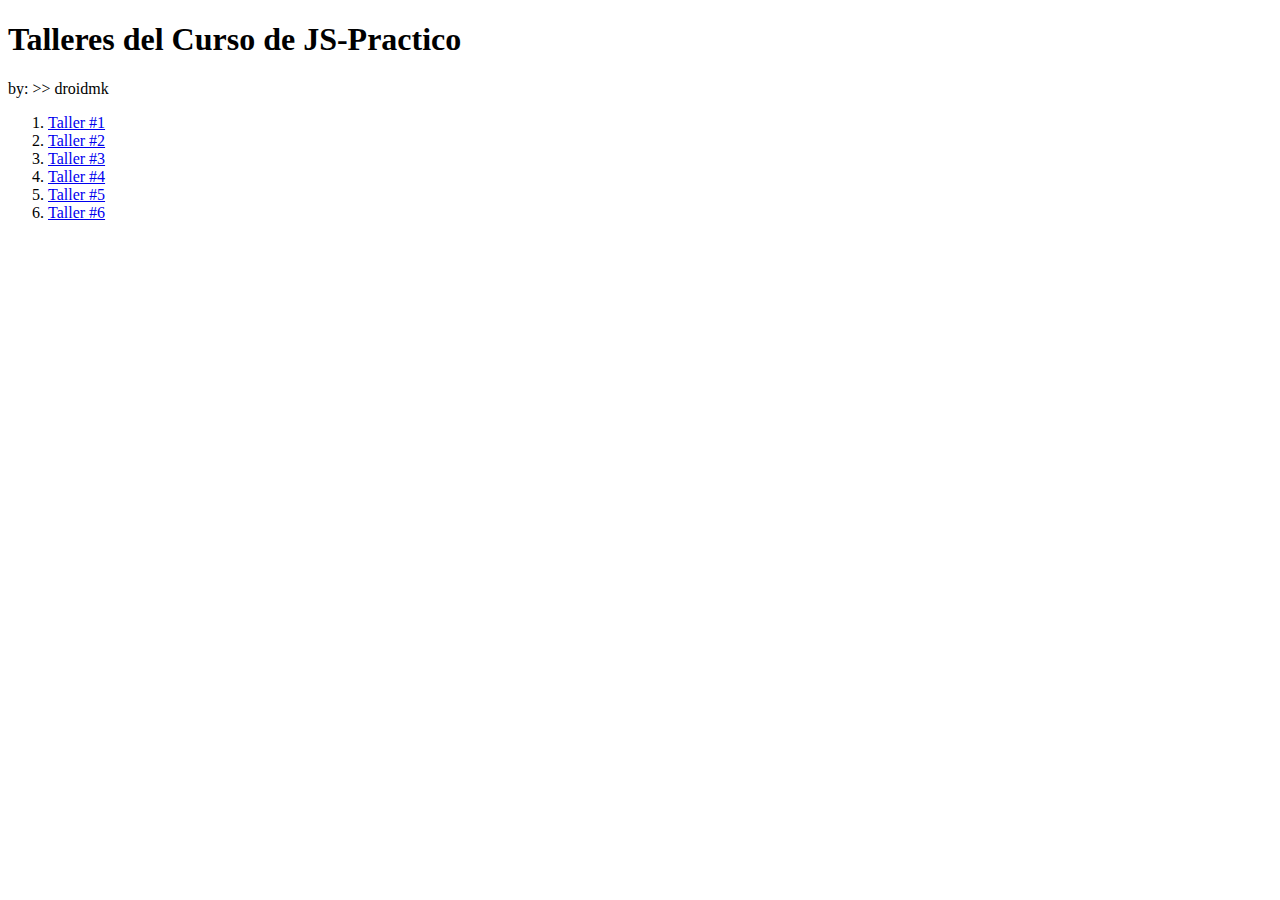
<file: index.html>
<!DOCTYPE html>
<html lang="en">
<head>
	<meta charset="UTF-8">
	<meta http-equiv="X-UA-Compatible" content="IE=edge">
	<meta name="viewport" content="width=device-width, initial-scale=1.0">
	<title>Home | Curso Practico de JS</title>
</head>
<body>
	<header>
		<h1>Talleres del Curso de JS-Practico</h1>
		<p>by: >> droidmk</p>
	</header>
	<section>
		<nav>
			<ol>
				<li>
					<a href="./figuras.html">Taller #1</a>
				</li>
				<li>
					<a href="./descuentos.html">Taller #2</a>
				</li>
				<li>
					<a href="./promedio.html">Taller #3</a>
				</li>
				<li>
					<a href="./mediana.html">Taller #4</a>
				</li>
				<li>
					<a href="./moda.html">Taller #5</a>
				</li>
				<li>
					<a href="./salarios.html">Taller #6</a>
				</li>
			</ol>
		</nav>
	</section>
</body>
</html>
</file>
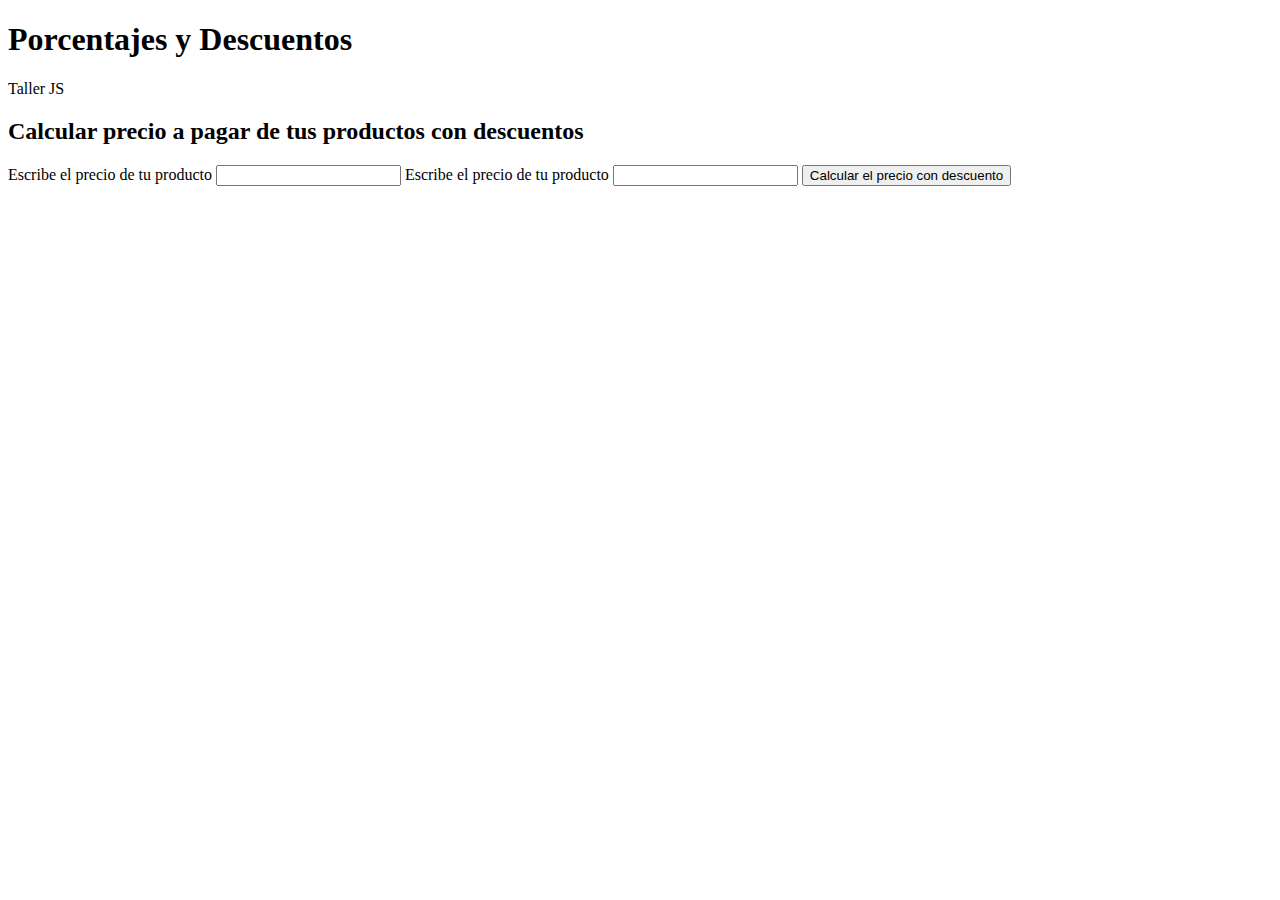
<file: descuentos.html>
<!DOCTYPE html>
<html lang="en">
<head>
	<meta charset="UTF-8">
	<meta http-equiv="X-UA-Compatible" content="IE=edge">
	<meta name="viewport" content="width=device-width, initial-scale=1.0">
	<title>Porcentajes y Descuentos</title>
</head>
<body>
	<header>
		<h1>Porcentajes y Descuentos</h1>
		<p>Taller JS</p>
	</header>
	<section>
		<h2>Calcular precio a pagar de tus productos con descuentos</h2>
		<form action="">
			<label for="inputPrice">Escribe el precio de tu producto</label>
			<input id = "inputPrice" type="number">
			<label for="inputDiscount">Escribe el precio de tu producto</label>
			<input id = "inputDiscount" type="number">
			<button type="button" onclick="onCliclButtonPriceDiscount()" >Calcular el precio con descuento</button>

			<p id="ResultP"></p>
		</form>
	</section>
	<script src="./descuentos.js"></script>
</body>
</html>
</file>
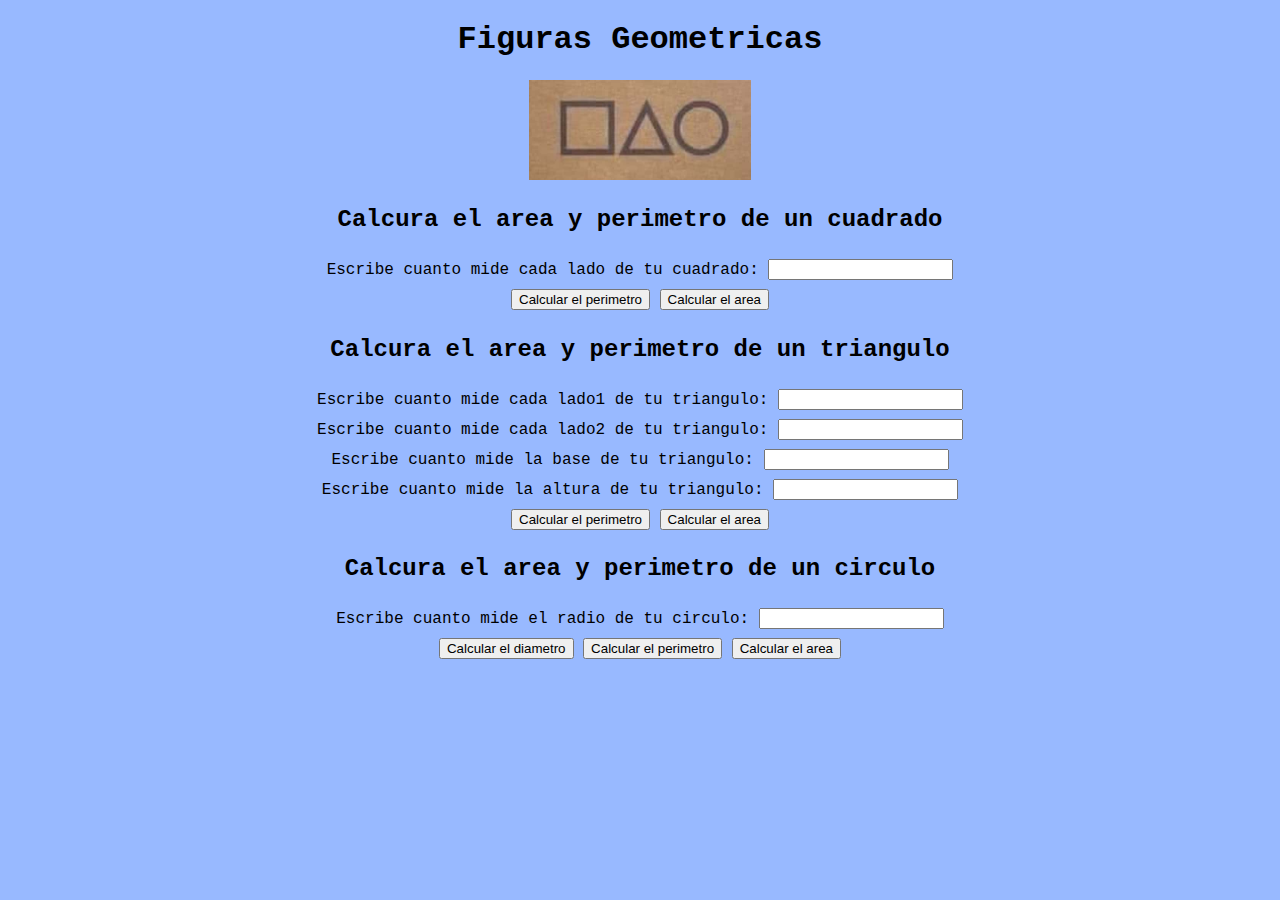
<file: figuras.html>
<!DOCTYPE html>
<html lang="en">
<head>
	<meta charset="UTF-8">
	<meta http-equiv="X-UA-Compatible" content="IE=edge">
	<meta name="viewport" content="width=device-width, initial-scale=1.0">
	<link rel="stylesheet" href="./static/estilos.css">
	<title>Figuras geometricas | Curso Practico de JS</title>
</head>
<body>
	<header>
		<h1>Figuras Geometricas</h1>
		<img class="figuras" src="./imagenes/figuras.png" alt="Figuras">
	</header>
	<div class="calculadora">
		<section>
			<h2>Calcura el area y perimetro de un cuadrado</h2>
			<form action="">
				<label for="InputCuadrado">Escribe cuanto mide cada lado de tu cuadrado: </label>
				<input id="InputCuadrado" type="number"><br>
				<button type="button" onclick="calcularPerimetroCuadrado()">Calcular el perimetro</button>
				<button type="button" onclick="calcularAreaCuadrado()">Calcular el area</button>
			</form>
		</section>
		<section>
			<h2>Calcura el area y perimetro de un triangulo</h2>
			<form action="">
				<label for="InputTriangulo1">Escribe cuanto mide cada lado1 de tu triangulo: </label>
				<input id="InputTriangulo1" type="number"><br>
				<label for="InputTriangulo2">Escribe cuanto mide cada lado2 de tu triangulo: </label>
				<input id="InputTriangulo2" type="number"><br>
				<label for="InputTriangulo3">Escribe cuanto mide la base de tu triangulo: </label>
				<input id="InputTriangulo3" type="number"><br>
				<label for="InputTriangulo4">Escribe cuanto mide la altura de tu triangulo: </label>
				<input id="InputTriangulo4" type="number"><br>
				<button type="button" onclick="calcularPerimetroTriangulo()">Calcular el perimetro</button>
				<button type="button" onclick="calcularAreaTriangulo()">Calcular el area</button>
			</form>
		</section>
		<section>
			<h2>Calcura el area y perimetro de un circulo</h2>
			<form action="">
				<label for="InputCirculo">Escribe cuanto mide el radio de tu circulo: </label>
				<input id="InputCirculo" type="number"><br>
				<button type="button" onclick="calcularDiametroCirculo()">Calcular el diametro</button>
				<button type="button" onclick="calcularPerimetroCirculo()">Calcular el perimetro</button>
				<button type="button" onclick="calcularAreaCirculo()">Calcular el area</button>
			</form>
		</section>
	</div>
	<script src="./static/figuras.js"></script>
</body>
</html>
</file>
<file: static/estilos.css>
body {
	background-color: rgb(152, 185, 255);
	font-family: 'Courier New', Courier, monospace;
	text-align: center;
}

.calculadora {
	line-height: 30px;
}

.figuras {
	height: 100px;
}
</file>
